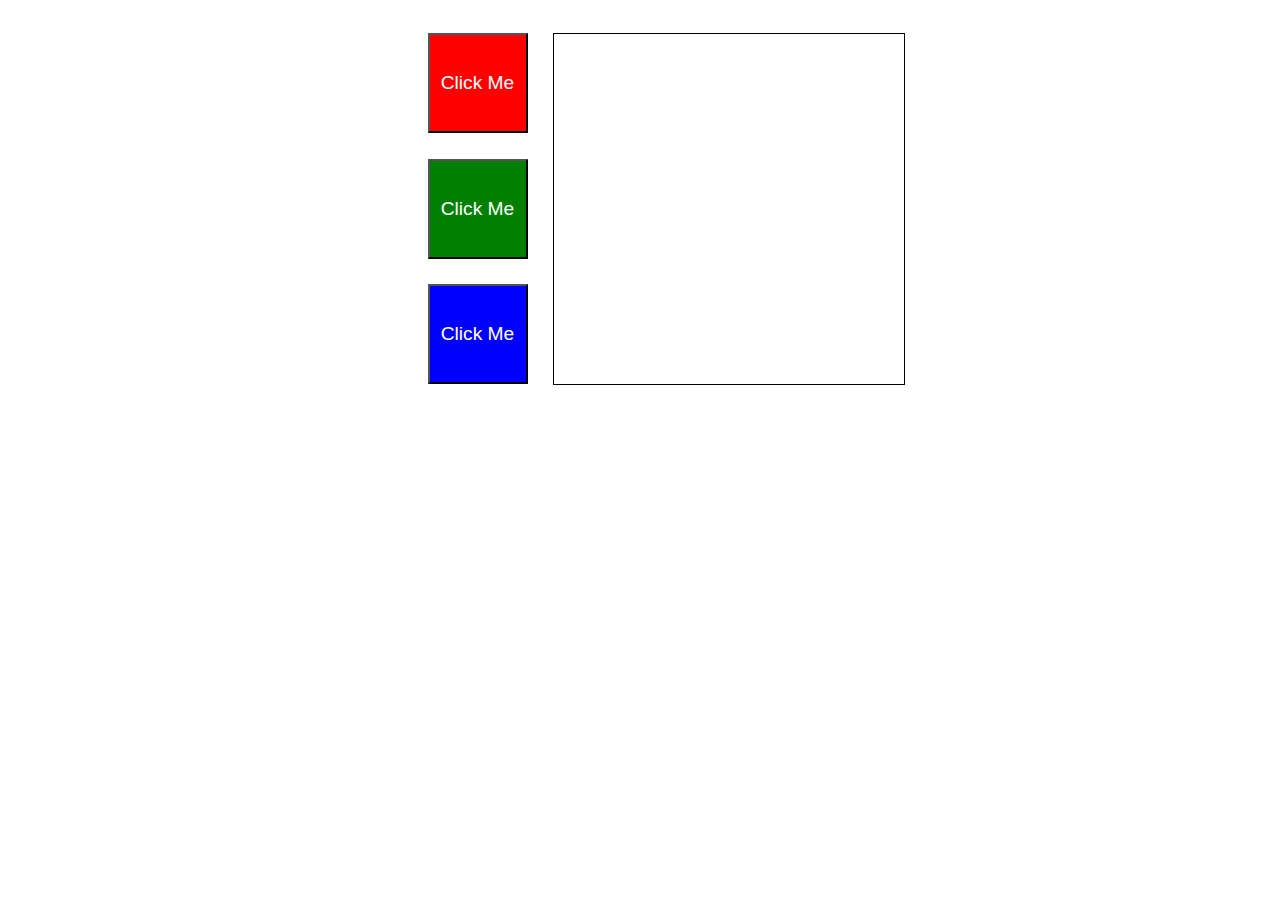
<file: Labs/Color_Buttons/index.html>
<!--
  Copyright 2018 Google LLC

  Licensed under the Apache License, Version 2.0 (the "License");
  you may not use this file except in compliance with the License.
  You may obtain a copy of the License at

       http://www.apache.org/licenses/LICENSE-2.0

  Unless required by applicable law or agreed to in writing, software
  distributed under the License is distributed on an "AS IS" BASIS,
  WITHOUT WARRANTIES OR CONDITIONS OF ANY KIND, either express or implied.
  See the License for the specific language governing permissions and
  limitations under the License.
-->
<!DOCTYPE html>
<html>
  <head>
    <meta charset="UTF-8">
    <title>Colorize Buttons Lab</title>
  <link rel="stylesheet" href="style.css">
  </head>
  <body>

    <div class="container">
      <button class="btn" id="red">Click Me</button>
      <button class="btn" id="green">Click Me</button>
      <button class="btn" id="blue" >Click Me</button>

      <div id="response-box"></div>
    </div>

  <script src="script.js"></script>
  </body>
</html>
</file>
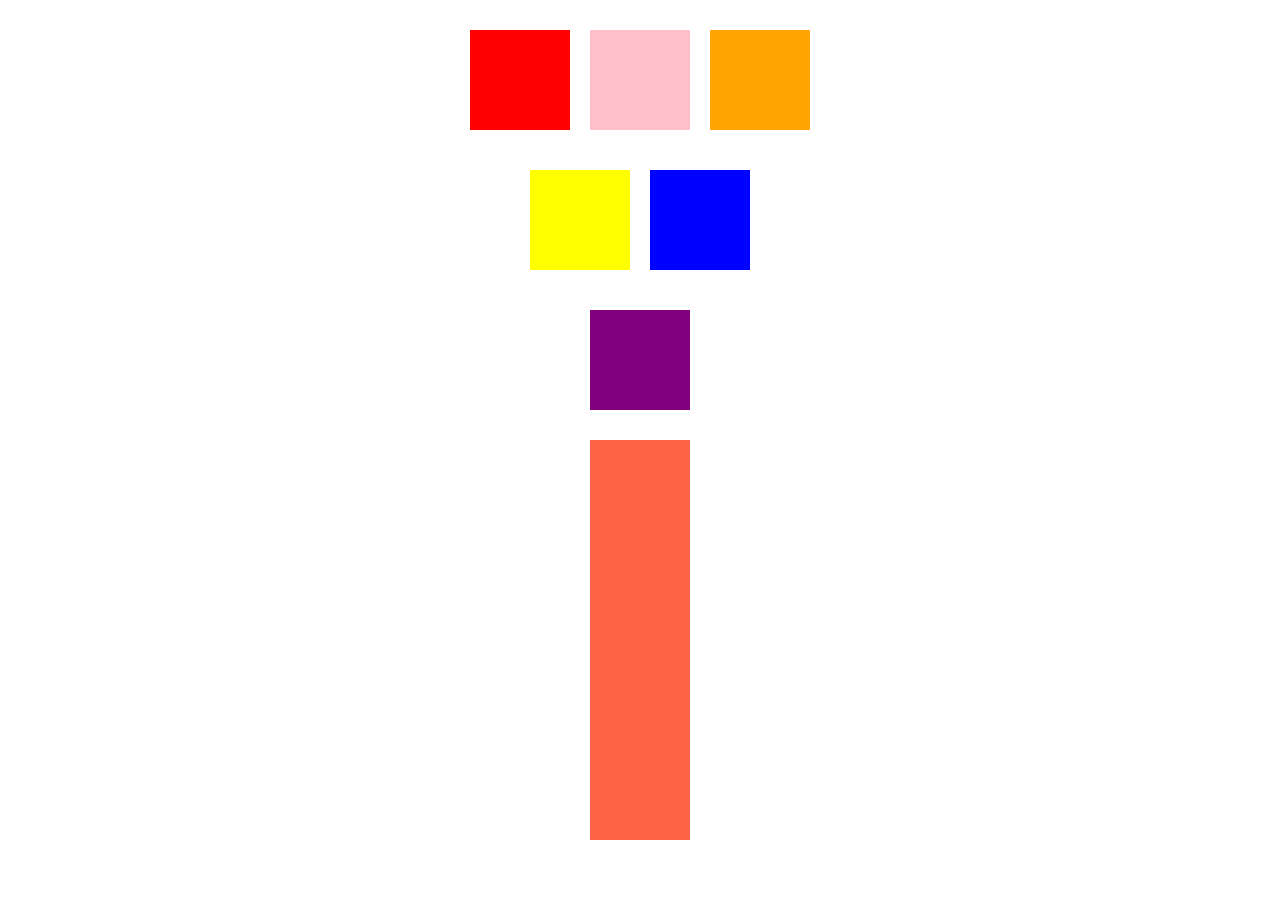
<file: Labs/DOM_Quest/index.html>
<!--
  Copyright 2018 Google LLC

  Licensed under the Apache License, Version 2.0 (the "License");
  you may not use this file except in compliance with the License.
  You may obtain a copy of the License at

       http://www.apache.org/licenses/LICENSE-2.0

  Unless required by applicable law or agreed to in writing, software
  distributed under the License is distributed on an "AS IS" BASIS,
  WITHOUT WARRANTIES OR CONDITIONS OF ANY KIND, either express or implied.
  See the License for the specific language governing permissions and
  limitations under the License.
-->
<!DOCTYPE html>
<html>
  <head>
    <meta charset="UTF-8">
    <title>DOM Quest Lab</title>
  <link rel="stylesheet" href="style.css" type="text/css">
  </head>
  <body>
    <div class="container" id="container1">
      <div class="box" id="box1"></div>
      <div class="box" id="box2"></div>
      <div class="box" id="box3"></div>
    </div>
    <div class="container" id="container2">
      <div class="box active" id="box4"> </div>
      <div class="box" id="box5"> </div>
    </div>
    <div class="container" id="container3">
      <div class="box" id="box6"></div>
    </div>
    <div class="container" id="container4">
      <div class="rectangle" id="rect"></div>
    </div>
  <script src="scripts/clickEvents.js" type="text/javascript"></script>
  <script src="scripts/windowEvents.js" type="text/javascript"></script>
</body>
</html>
</file>
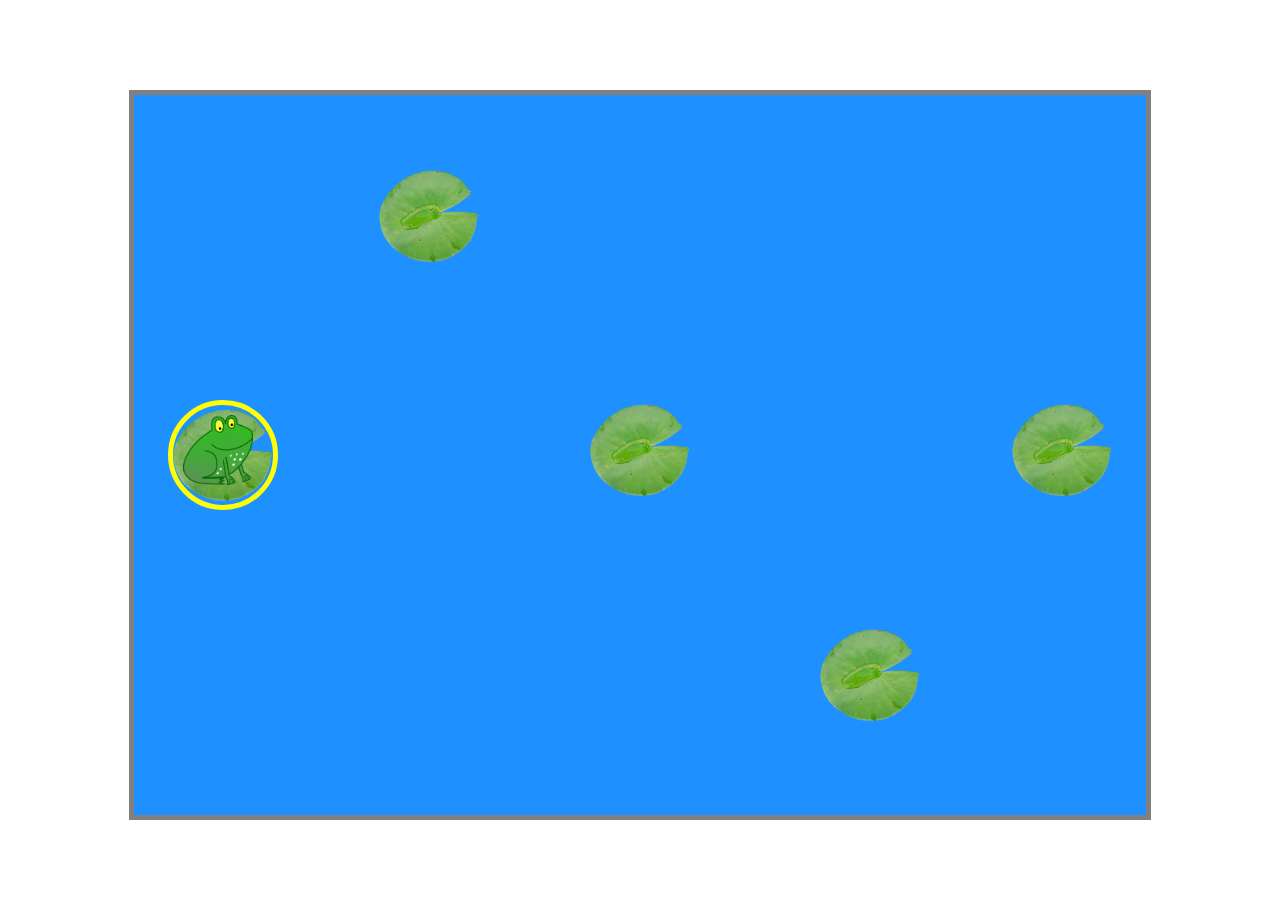
<file: Labs/Frog_Hopper_DOMination/index.html>
<!--
  Copyright 2018 Google LLC

  Licensed under the Apache License, Version 2.0 (the "License");
  you may not use this file except in compliance with the License.
  You may obtain a copy of the License at

       http://www.apache.org/licenses/LICENSE-2.0

  Unless required by applicable law or agreed to in writing, software
  distributed under the License is distributed on an "AS IS" BASIS,
  WITHOUT WARRANTIES OR CONDITIONS OF ANY KIND, either express or implied.
  See the License for the specific language governing permissions and
  limitations under the License.
-->
<!DOCTYPE html>
<html>
  <head>
    <meta charset="UTF-8">
    <title>Frog Hopper</title>
  <link rel="stylesheet" href="style.css">
  </head>
  <body>
    <div id="board">
      <img id="lilypad1" style="left: 17%; top:50%;" class="lilypad active" src="lily_pad.png">
      <img id="lilypad2" style="left: 33.5%; top:24%;" class="lilypad" src="lily_pad.png">
      <img id="lilypad3" style="left:50%; top:50%;" class="lilypad" src="lily_pad.png">
      <img id="lilypad4" style="left: 68%; top:75%;" class="lilypad" src="lily_pad.png">
      <img id="lilypad5" style="left: 83%; top:50%;" class="lilypad" src="lily_pad.png">
      <img id="frog" src="frogger.png">
      <p id="name"></p>
    </div>

    <script src="script.js"></script>
  </body>
</html>
</file>
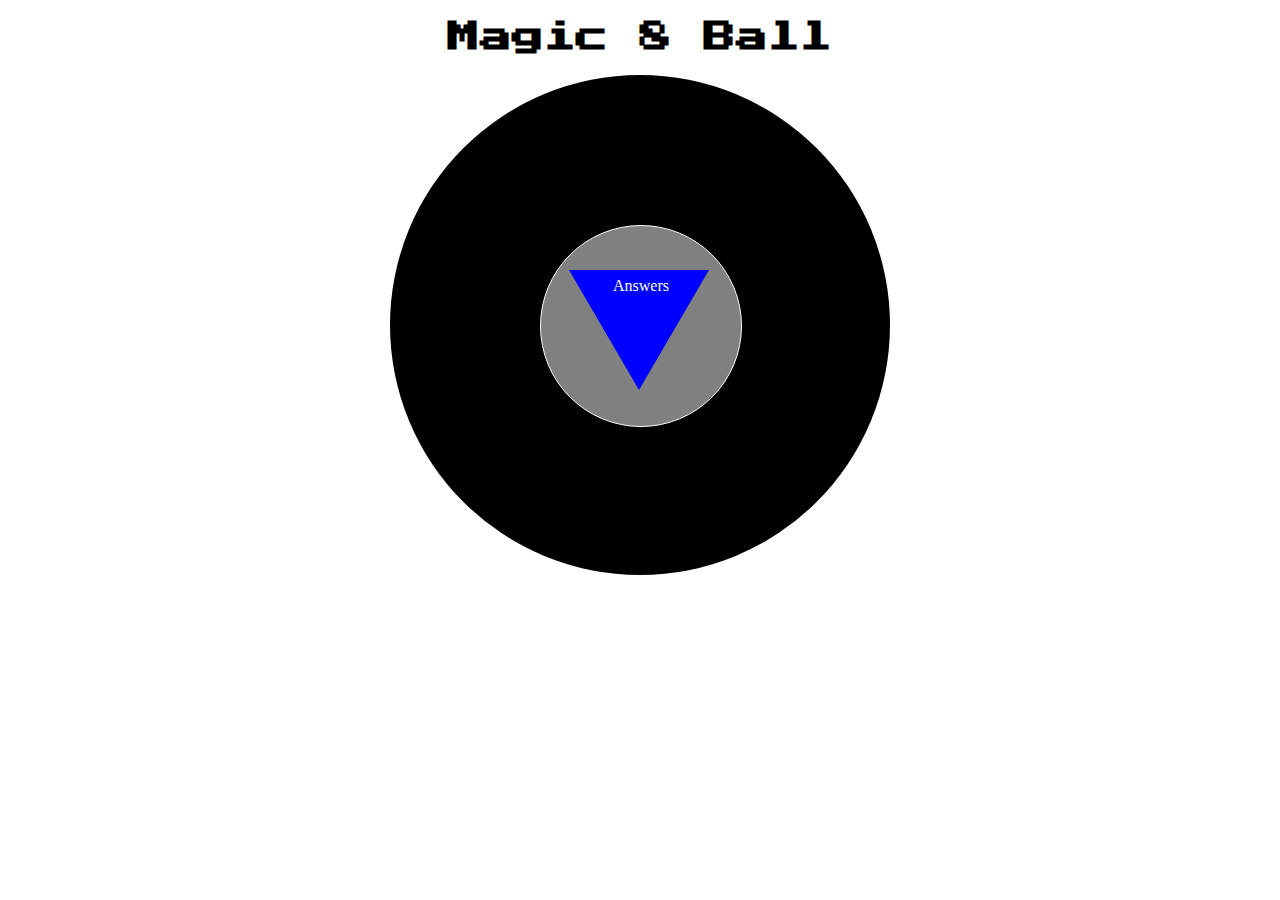
<file: Labs/Magic-8-Ball/index.html>
<!--
  Copyright 2018 Google LLC

  Licensed under the Apache License, Version 2.0 (the "License");
  you may not use this file except in compliance with the License.
  You may obtain a copy of the License at

       http://www.apache.org/licenses/LICENSE-2.0

  Unless required by applicable law or agreed to in writing, software
  distributed under the License is distributed on an "AS IS" BASIS,
  WITHOUT WARRANTIES OR CONDITIONS OF ANY KIND, either express or implied.
  See the License for the specific language governing permissions and
  limitations under the License.
-->
<!DOCTYPE html>
<head>
  <meta charset="UTF-8">
  <title>Magic 8 Ball</title>
  <link href="https://fonts.googleapis.com/css?family=Press+Start+2P" rel="stylesheet">
  <link rel="stylesheet" href="style.css">
</head>
<body>
  <h1>Magic 8 Ball</h1>
  <div id="ball">
    <div id="inner">
      <div id="triangle">
      </div>
      <div id="text">
        <p id="answer">Answers</p>
      </div>
    </div>
  </div>
  <script src="script.js"></script>
</body>
</file>
<file: Labs/Color_Buttons/style.css>
/*
 * Copyright 2018 Google LLC
 *
 * Licensed under the Apache License, Version 2.0 (the "License");
 * you may not use this file except in compliance with the License.
 * You may obtain a copy of the License at
 *
 *      http://www.apache.org/licenses/LICENSE-2.0
 *
 * Unless required by applicable law or agreed to in writing, software
 * distributed under the License is distributed on an "AS IS" BASIS,
 * WITHOUT WARRANTIES OR CONDITIONS OF ANY KIND, either express or implied.
 * See the License for the specific language governing permissions and
 * limitations under the License.
 */

.btn {
  color: white;
  font-family: Helvetica;
  font-size: 1.2rem;
  font-weight: 100;
  height: 100px;
  width: 100px;
}

.container {
  display: grid;
  grid-gap: 25px;
  grid-template-columns: 100px 300px;
  margin: 25px;
}

body {
  display: flex;
  justify-content: center;
}

#response-box {
  border: solid thin black;
  grid-column: 2 / 3;
  grid-row: 1 / 4;
  height: 350px;
  width: 350px;
}

#red {
  background-color: red;
}

#blue {
  background-color: blue;
}

#green {
  background-color: green;
}
</file>
<file: Labs/DOM_Quest/style.css>
/*
 * Copyright 2018 Google LLC
 *
 * Licensed under the Apache License, Version 2.0 (the "License");
 * you may not use this file except in compliance with the License.
 * You may obtain a copy of the License at
 *
 *      http://www.apache.org/licenses/LICENSE-2.0
 *
 * Unless required by applicable law or agreed to in writing, software
 * distributed under the License is distributed on an "AS IS" BASIS,
 * WITHOUT WARRANTIES OR CONDITIONS OF ANY KIND, either express or implied.
 * See the License for the specific language governing permissions and
 * limitations under the License.
 */


.box{
  height: 100px;
  width: 100px;
  background-color: blue;
  margin: 10px;
}

.active{
  background-color: yellow;
}

.container{
  display: flex;
  justify-content: center;
  margin-top: 20px;
}
#box1{
  background-color: red;
}
#box2{
  background-color: pink;
}
#box3{
  background-color: orange;
}
#box6{
  background-color: purple;
}

.rectangle{
  height: 400px;
  width: 100px;
  background-color: tomato;
}

.circle{
  height: 25px;
  width: 25px;
  background-color: yellow;
  border-radius: 50%;
  display: inline-block;
}
</file>
<file: Labs/Frog_Hopper_DOMination/style.css>
/*
 * Copyright 2018 Google LLC
 *
 * Licensed under the Apache License, Version 2.0 (the "License");
 * you may not use this file except in compliance with the License.
 * You may obtain a copy of the License at
 *
 *      http://www.apache.org/licenses/LICENSE-2.0
 *
 * Unless required by applicable law or agreed to in writing, software
 * distributed under the License is distributed on an "AS IS" BASIS,
 * WITHOUT WARRANTIES OR CONDITIONS OF ANY KIND, either express or implied.
 * See the License for the specific language governing permissions and
 * limitations under the License.
 */

#frog{
  height: 70px;
  left: 17%;
  margin-left: -35px; /* Half the width */
  /* negative margins results in the positioning applying to the location of the center of the image */
  margin-top: -35px; /* Half the height */
  position:absolute;
  top: 50%;
  width: 70px;
}

.lilypad {
  border-radius: 50%;
  height: 100px;
  margin-left: -50px; /* Half the width */
  margin-top: -50px; /* Half the height */
  position: absolute;
  width: 100px;
}

.active {
  border: solid yellow thick;
}

#board {
  background-color: dodgerblue;
  border: solid grey thick;
  height: 80vh;
  margin-left: auto;
  margin-right: auto;
  margin-top: 10vh;
  width: 80%;
}

#one {
  /* left: 17%;
  top:50%; */
}

#two {
  /* left: 33.5%;
  top:24%; */
}

#three {
  /* left:50%;
  top:50%; */
}

#four {
  /* left: 68%;
  top:75%; */
}

#five {
  /* left: 83%;
  top:50%; */
}
</file>
<file: Labs/Magic-8-Ball/style.css>
/*
 * Copyright 2018 Google LLC
 *
 * Licensed under the Apache License, Version 2.0 (the "License");
 * you may not use this file except in compliance with the License.
 * You may obtain a copy of the License at
 *
 *      http://www.apache.org/licenses/LICENSE-2.0
 *
 * Unless required by applicable law or agreed to in writing, software
 * distributed under the License is distributed on an "AS IS" BASIS,
 * WITHOUT WARRANTIES OR CONDITIONS OF ANY KIND, either express or implied.
 * See the License for the specific language governing permissions and
 * limitations under the License.
 */

h1 {
  font-family: 'Press Start 2P', cursive;
  text-align: center;
}

body {
  margin: 0px;
}

#ball {
  background-color: black;
  border-radius: 50%;
  height: 500px;
  margin-left: auto;
  margin-right: auto;
  width: 500px;
}

#inner {
  background-color: grey;
  border: solid thin white;
  border-radius: 100%;
  height: 200px;
  left: 30%;
  position: relative;
  top: 30%;
  width: 200px;
}

#answer {
  color: white;
  text-align: center;
}

#text {
  height: 100px;
  left: 25%;
  padding-top: 5px;
  position: relative;
  top: -45%;
  width: 100px;
}

#triangle {
	border-left: 70px solid transparent;
	border-right: 70px solid transparent;
	border-top: 120px solid blue;
  height: 0;
  left: 14%;
  position:relative;
  top: 22%;
  width: 0;
}
</file>
